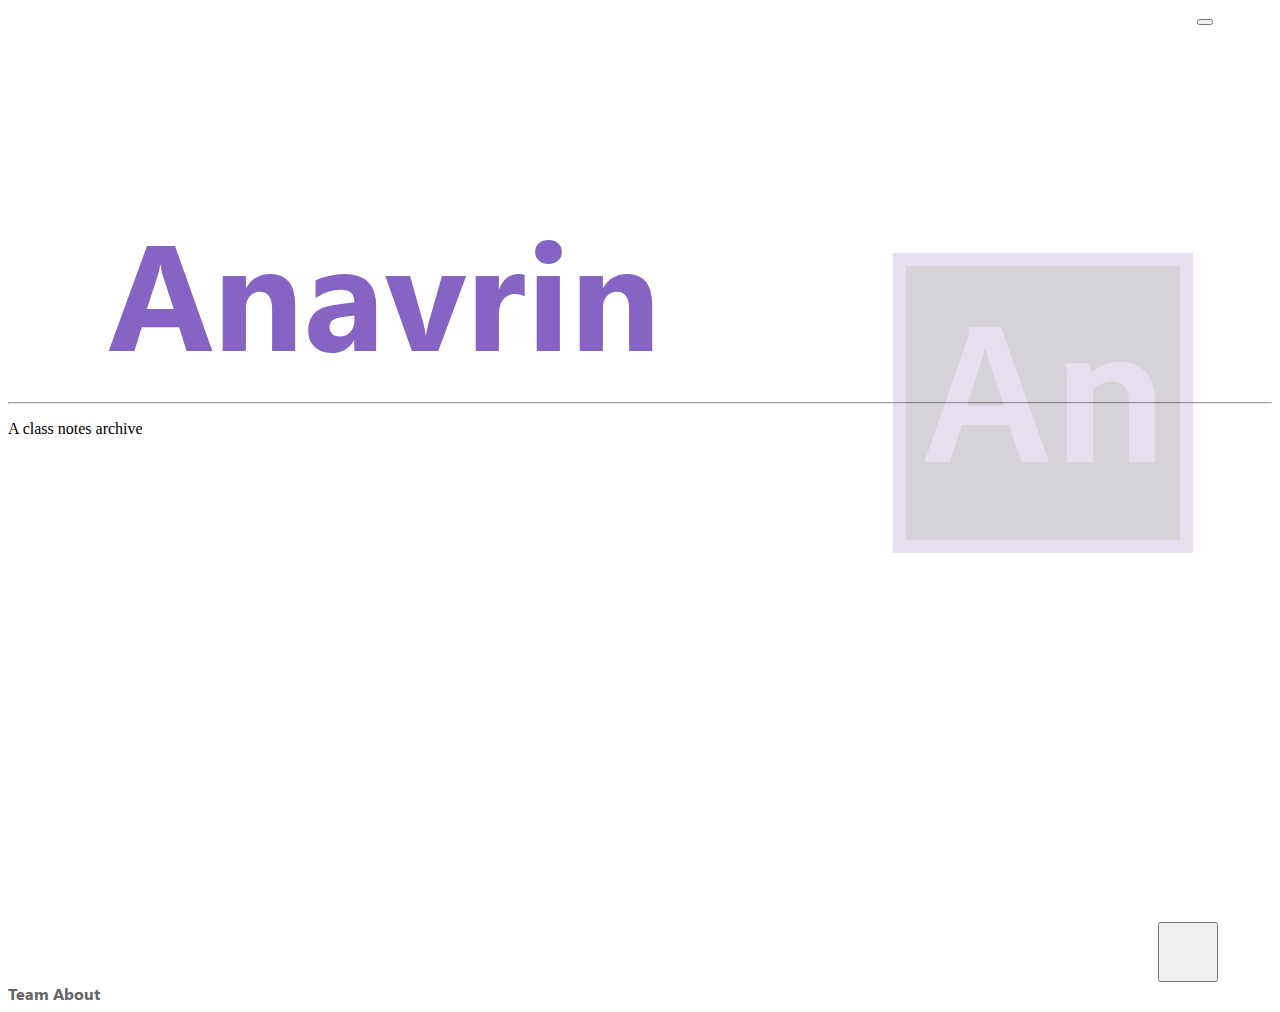
<file: index.html>
<!DOCTYPE html>
<html>
<head>
  <title>Anavrin</title>
  <link rel="logo" href="favicon.ico">
  <link rel="stylesheet" type="text/css" href="style.css" />
</head>

<body>
  <!-- Watermark -->
  <img class="watermark" src="./assets/doc logo-02.png"> 
  <!-- Toggle Theme Button, changed to an actual button -->
  <button id="toggleTheme" onclick="darkmode()"></button>
  <!-- Container, everything else is inside of this. -->
  <div id="container">
    <h1>Anavrin</h1>
    <!-- Using hr as it is made for this -->
    <hr id="line">
    <p id="tagline">A class notes archive</p>
    <!-- Changed this button to a proper button instead of the checkbox -->
    <button id="next" onclick="secondPage()"></button>
    <!-- Using nav as that is the standard navbar element -->
    <nav>
      <a id="hoverFx" href="#">Team</a>
      <a id="hoverFx" href="pages/about.html">About</a>
    </nav>
  </div>

  <script src="script.js" charset="UTF-8"></script>

</body>
</html>
</file>
<file: style.css>
@font-face {
    src: url("assets/fonts/segoeuib.ttf");
    font-family: Segoe UI;
    
}

@font-face {
    src: url("assets/fonts/segoeuisl.ttf");
    font-family: Segoe UI light;
}

/* theme input */
input[type="checkbox"]{
    -webkit-appearance: none;
    visibility: hidden;
    display: none;
}

/* theme switch button properties */
.check{
    margin-top: -665px;
    margin-left: 1423px;
    position: relative;
    display: block;
    width: 60px;
    height: 30px;
    background: #092c3e;
    cursor: auto;
    border-radius: 20px;
}

/* horizontal line below anavrin */
.line {
    height: 6px;
    width: 872px;
    background-color: #8664c3;
    margin-left: 6%;
    margin-top: 1%;
}

/* Text: Anavrin */
h1 {
    color: #8664c3;
    font-family: "Segoe UI", sans-serif;
    font-size: 150px;
    margin-left: 100px;
    margin-bottom: 1%;
    margin-top: 13%;
}

/* a class notes archive */
#TagLine {
    color: #8664c3;
    font-family: "Segoe UI light";
    font-size: 50px;
    /* font-weight: lighter; */
    margin-left: 7%;
    margin-top: 2%;
    margin-bottom: 7%;
}

/* link properties of buttons: About & Team */
a {
    color: #666666;
    font-family: "Segoe UI", sans-serif;
    text-decoration: none;
}

/* Anavrin logo watermark */
.watermark{
    width: 300px;
    height: 300px;
    opacity: 0.2;
    margin-left: 70%;
    margin-bottom: -42%;
}

/* text placement of footer elements: About & Team */
.foot {
    font-size: 40px;
    margin-right: 1%;
    margin-left: 6%;
    margin-top: -11%;
}

label:hover{
    color: aliceblue;
}

/* Dark mode background settings */
.dark-mode{
    background-color: black;
    color: white;
}

/* Next arrow button */
#next {
    height: 60px;
    width: 60px;
    margin-left: 91%;
    margin-top: 37%;
}
</file>
